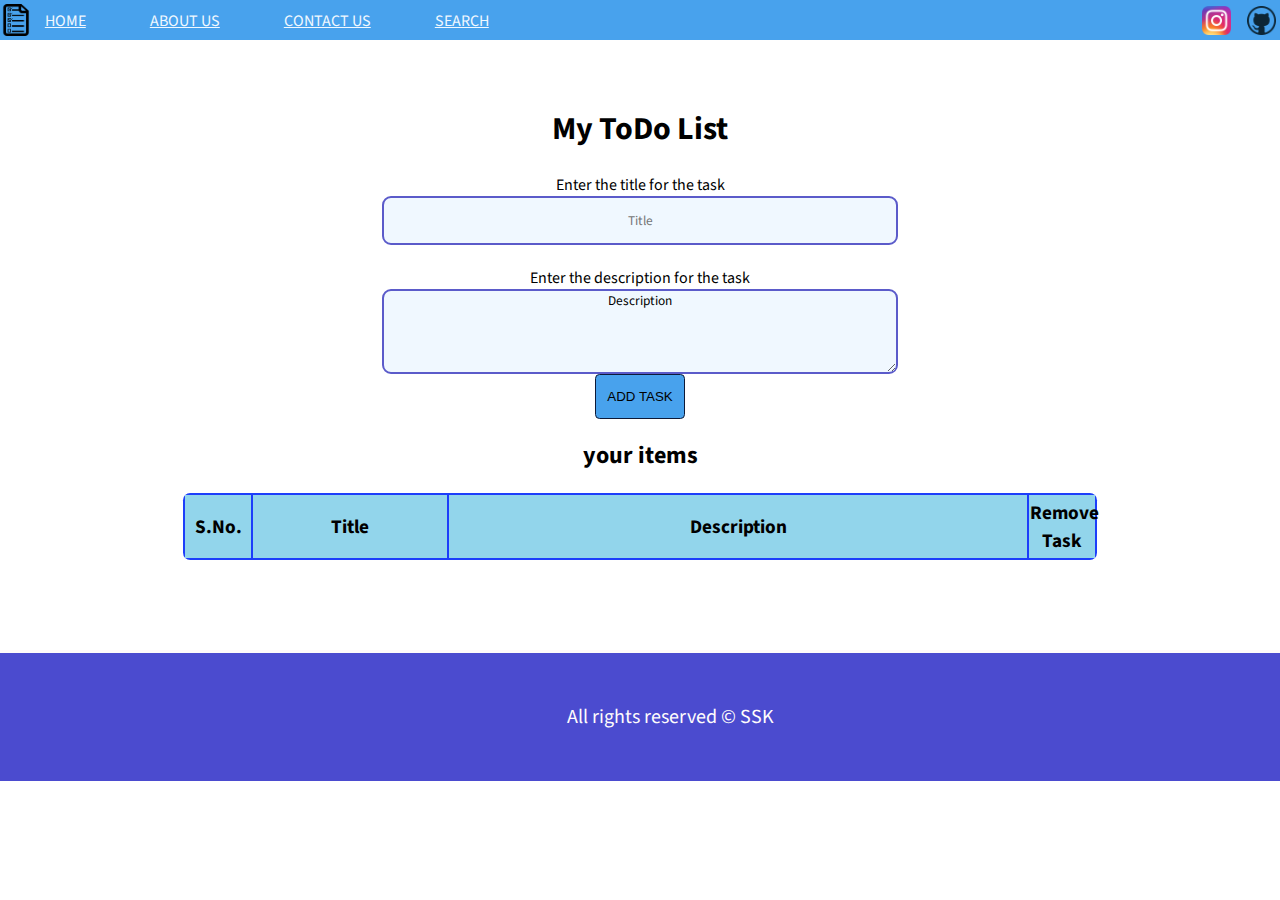
<file: finalList/list.html>
<!DOCTYPE html>
<html>

<head>
    <meta charset="utf-8">
    <meta http-equiv="X-UA-Compatible" content="IE=edge">
    <title>To do list</title>
    <meta name="description" content="">
    <meta name="viewport" content="width=device-width, initial-scale=1">
    <link rel="stylesheet" href="list.css">
    <link rel="preconnect" href="https://fonts.googleapis.com">
    <link rel="preconnect" href="https://fonts.gstatic.com" crossorigin>
    <link
        href="https://fonts.googleapis.com/css2?family=Sansita+Swashed:wght@300&family=Source+Sans+Pro:ital,wght@0,200;0,300;1,200&display=swap"
        rel="stylesheet">
        

    <!-- <link rel="stylesheet" href="https://unpkg.com/purecss@1.0.0/build/pure-min.css"
        integrity="sha384-nn4HPE8lTHyVtfCBi5yW9d20FjT8BJwUXyWZT9InLYax14RDjBj46LmSztkmNP9w" crossorigin="anonymous"> -->
</head>

<body>
    <div class="navi">
        <div class="nav0">
            <img src="list-icon.png" alt="">
        </div>
        <div class="nav1"><a  class="navitem" href="https://www.google.com/" target="new">HOME</a></div>
        <div class="nav2"> <a class="navitem" href="https://www.google.com/" target="new">ABOUT US</a> </div>
        <div class="nav3"><a class="navitem" href="https://www.google.com/">CONTACT US</a></div>
        <div class="nav4"><a class="navitem" href="https://www.google.com/">SEARCH</a></div>

        <div class="nav5">
            <img src="Instagram_icon.png.webp" alt="">
        </div>
        <div class="nav6">
            <img src="githubIcon.webp" alt="">
        </div>
        <!-- <div class="nav5"><img class="img1" src="ts1.jpg" alt=""></div> -->
    </div>
    <div class="fb1">
        <div class="fe1">
            <h1>My ToDo List</h1>
        </div>

    </div>
    <div class="titleinstruct">
        Enter the title for the task </div>
    <div class="title">
        <input type="text" id="title" placeholder="Title">
        <!-- <button id="but1">ADD TITLE</button> -->

    </div><br>
    <div class="titleinstruct">
        Enter the description for the task </div>

    <div class="desc">
        <textarea name="t1" id="desc" placeholder=" description">Description</textarea>

    </div>
    <div id="sp1">
        <div class="sp11"><button id="but2" accesskey="z">ADD TASK</button></div>
        
    </div>
    <!-- <div class="title2"></div> -->
    <div class="h2">
        <h2> your items</h2>
    </div>
        <!-- class="pure-table pure-table-horizontal"  -->
        <div class="tabparent">
    <table id="table1" style="width:70vw ;">
        <tr>
            <th style="width:5vw;">S.No.</th>
            <th style="width: 15vw;">Title</th>
            <th style="width:45vw;">Description</th>
            <th style="width:5vw;">Remove Task</th>
    </table>
</div>



    <script src="list.js" async defer></script>
    <script>

    </script>
</body>
<footer>  <div class="foot">
    <p class="pf">
        All rights reserved &copy SSK
    </p>
</div>
</footer>
</html>
</file>
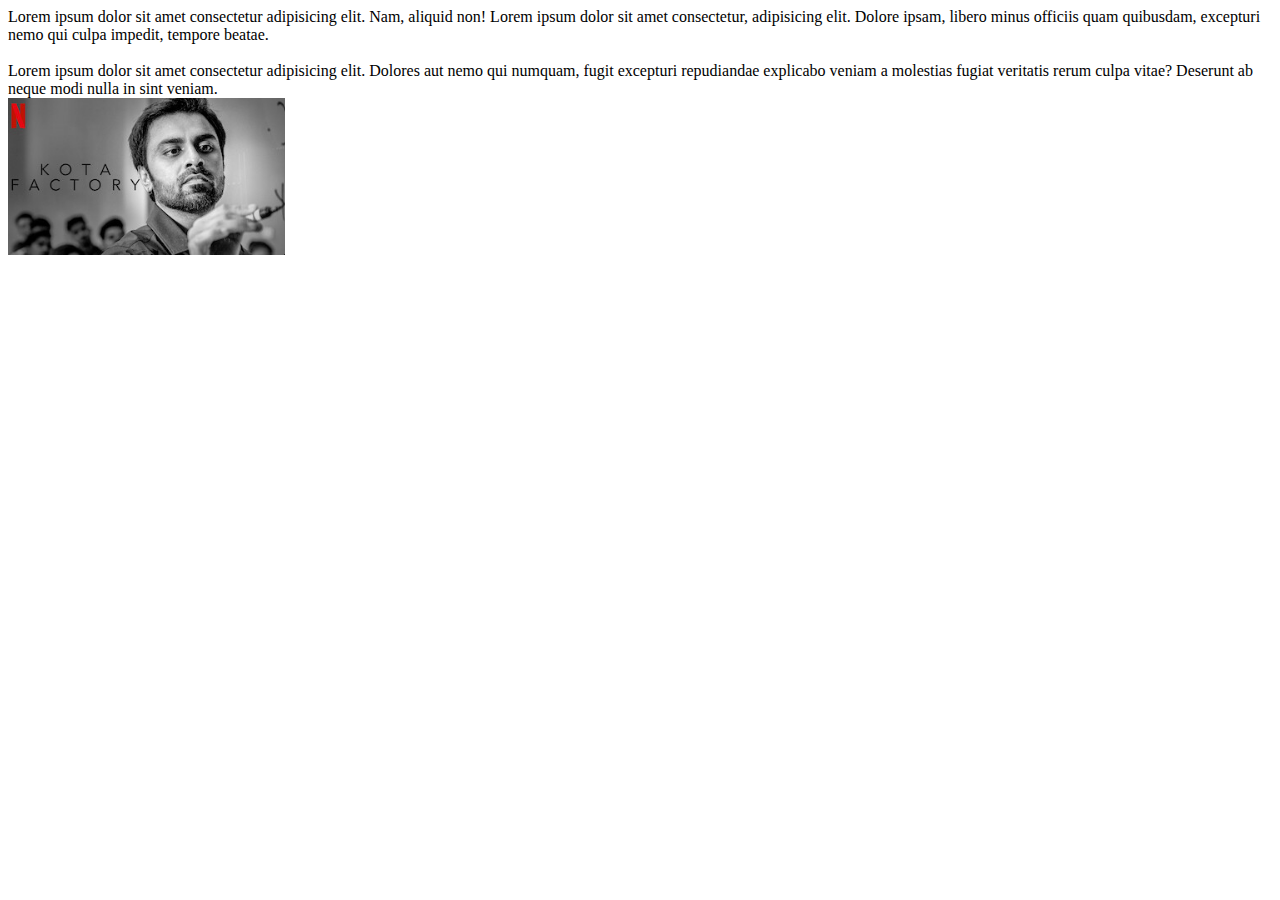
<file: NetflixClone/js/js1.html>
<!DOCTYPE html>
<html lang="en">
<head>
    <meta charset="UTF-8">
    <meta http-equiv="X-UA-Compatible" content="IE=edge">
    <meta name="viewport" content="width=device-width, initial-scale=1.0">
    <title>Document</title>
    <script>
 function f1(){
     document.getElementById('df').src='mh.png';

 }
    </script>
</head>
<body>
    Lorem ipsum dolor sit amet consectetur adipisicing elit. Nam, aliquid non!
    Lorem ipsum dolor sit amet consectetur, adipisicing elit. Dolore ipsam, libero minus officiis quam quibusdam, excepturi nemo qui culpa impedit, tempore beatae.
    <br>
    <br>
    <div id="ds">
        Lorem ipsum dolor sit amet consectetur adipisicing elit. Dolores aut nemo qui numquam, fugit excepturi repudiandae explicabo veniam a molestias fugiat veritatis rerum culpa vitae? Deserunt ab neque modi nulla in sint veniam.

    </div>
    <div id="df">
        <img src="kf.png" alt="">
    </div>
</body>
</html>
</file>
<file: finalList/list.css>
body{
    margin: 0;padding: 0;
}
.navi a:hover{
    color: black;
}
a{
    transition-duration: 0.3s;
}

html,textarea,input{
    font-family: 'Sansita Swashed', cursive;
font-family: 'Source Sans Pro', sans-serif;
}
.navi{
    display:flex;
    /* position: fixed; */
    /* top:0;width: 100%; */
    margin-bottom: 5vh;
    flex-wrap: wrap;
    height: 3.1vw;
    background-color: rgb(72, 162, 237);
    align-items: center; align-items: center;
    /* border: 3px solid black; */
}
.nav0 img{
height: 2.5vw;margin-top: 0.3vw;
}
.navi a {
    text-decoration:underline;
    color:aliceblue ;
}
.nav1{
    margin-left: 1vw;
}

.nav2,.nav3,.nav4{
    margin-left: 5vw;
}
 .nav5 img {
    height: 2.3vw; vertical-align: center;margin-top:0.4vw ;
 }
 .nav6{
    
  margin-left: 1.2vw; 
 }
 .nav6 img{
    height: 2.3vw;; vertical-align: center;margin-top:0.4vw ;
 }
 .nav5 {
   margin-left: 55.7vw;

 }
.fb1,.title2{
    display: flex;
    justify-content: center;
}
.fb1{
    margin-top: 5vh;
}
.title{
    display: flex;justify-content: center; margin: 0;padding: 0;
}
.titleinstruct,#title,#desc{
    text-align: center; margin: 0;padding: 0;
}
/* .titleinstruct{
    display: inline-block;
} */
#title{
     width: 40vw;
     height: 5vh;
     background-color: aliceblue; border-radius: 1vh;
     border: solid rgb(91, 91, 202) 0.25vh;
    
}
#sp1{
     margin-bottom: 8vh;  margin-top: 1vh;margin: auto;
     /* justify-content: center; */
     text-align: center;
}
.sp11{
display: inline-block;
}
.desc{
    display: flex;justify-content: center;
}
textarea{
    width: 40vw;
    height: 9vh;
    background-color: aliceblue; border-radius: 1vh;
    border: solid rgb(91, 91, 202) 0.25vh;
   
}

#but2{
    border-radius: 0.35vw;width: 7vw; height: 5vh;
    border: 0.1vw rgb(13, 26, 56) solid;
    background-color: rgb(72, 162, 237);
}
.h2{
    text-align: center;
}
table{
 table-layout: fixed;     width: 70vw;
 padding: 0;
 /* border: solid rgb(53, 0, 150) 2px; */
 margin: 0;background-color: rgb(29, 62, 250);column-gap: 0px;
 border-radius: 0.8vh;
 margin-bottom: 10vh;
}

th{
    background-color: rgb(146, 213, 235);
border-collapse:collapse;margin: 0;
}
td { white-space:pre ;
       text-align: center;
       /* /* background-color: rgba(255, 235, 205, 0.511 */
        /* */
        background-color: rgb(255, 250, 243);
    /* background-color: rgb(72, 162, 237); */

       overflow: hidden;margin: 0;padding: 0;
       /* border: solid orange 2px; */
     /* border: solid orange 1.5px; */
     border-collapse: collapse;
     
   }
  th{
    font-size: larger;
  }
tr{
    border: solid blue 0.1vh; height: 7vh;padding: 0;
}
.remove{
    width: 4.4vw;
    height:5vh ; border-radius: 1vh;
    background-color: rgb(69, 130, 227);
    border: solid rgb(1, 23, 133) 0.2vh;
    transition-duration: 0.3s;
}
button.remove:hover {
    background-color: rgb(233, 85, 85); border: solid rgb(93, 1, 1) 0.4vh;
   

}
.tabparent{
    display: flex;
    justify-content: center;
}
button#but2:hover{
    background-color: rgb(4, 129, 232);

}
.foot{
    background-color: rgb(0, 3, 8); padding: 30px;color: rgb(255, 252, 252); display: flex;
    justify-content: center; font-size: 20px; border-top: 3px solid rgb(254, 250, 250);background-color: rgb(75, 75, 207);
    vertical-align: bottom;
  left: 0;
  bottom: 0;width: 100%;
}
</file>
